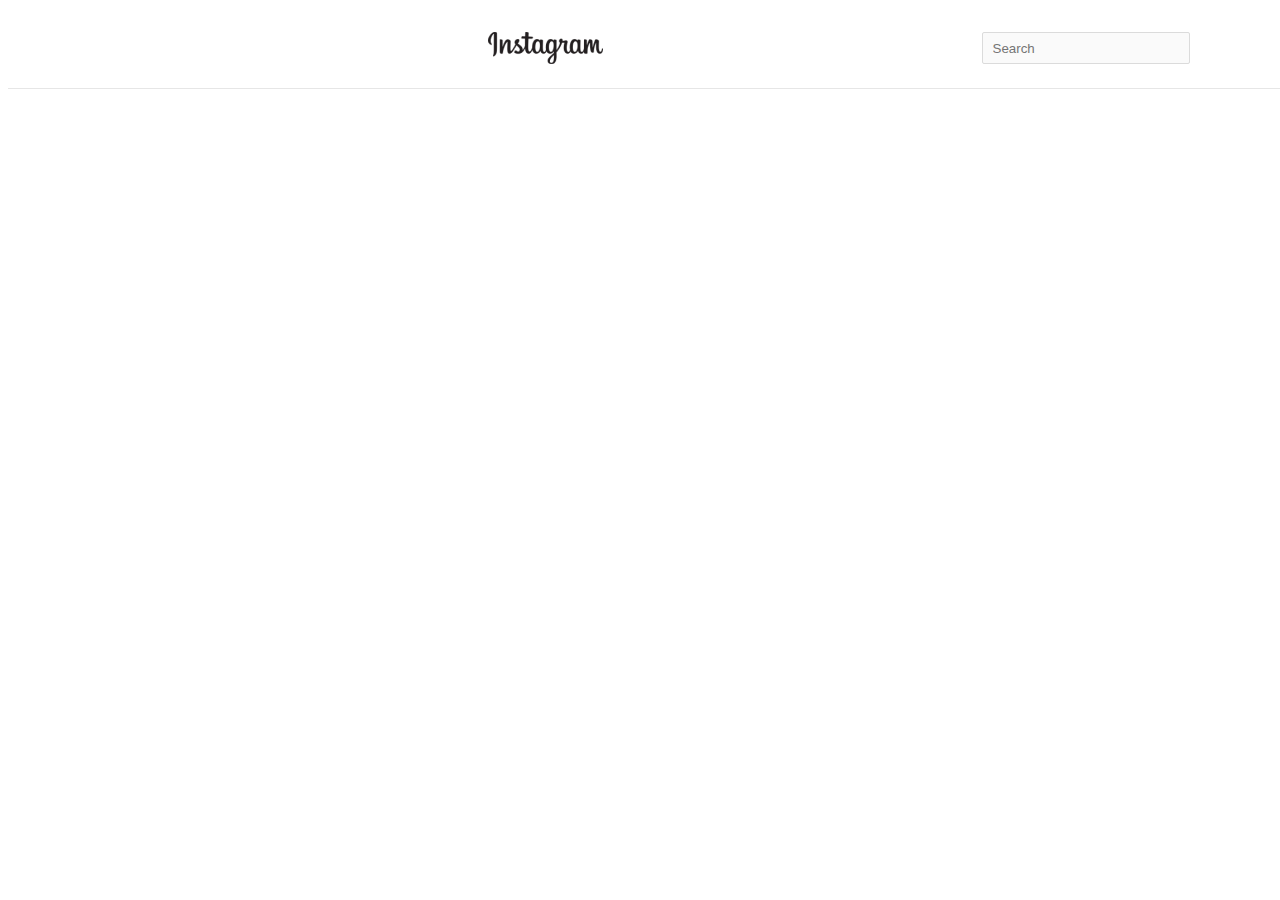
<file: pages.html>
<!DOCTYPE html>
<html lang="en">
<head>
    <meta charset="UTF-8">
    <meta name="viewport" content="width=device-width, initial-scale=1.0">
    <title>Document</title>
</head>
<body>
    
    <script src="./layouts/default.js"></script>
</body>
</html>
</file>
